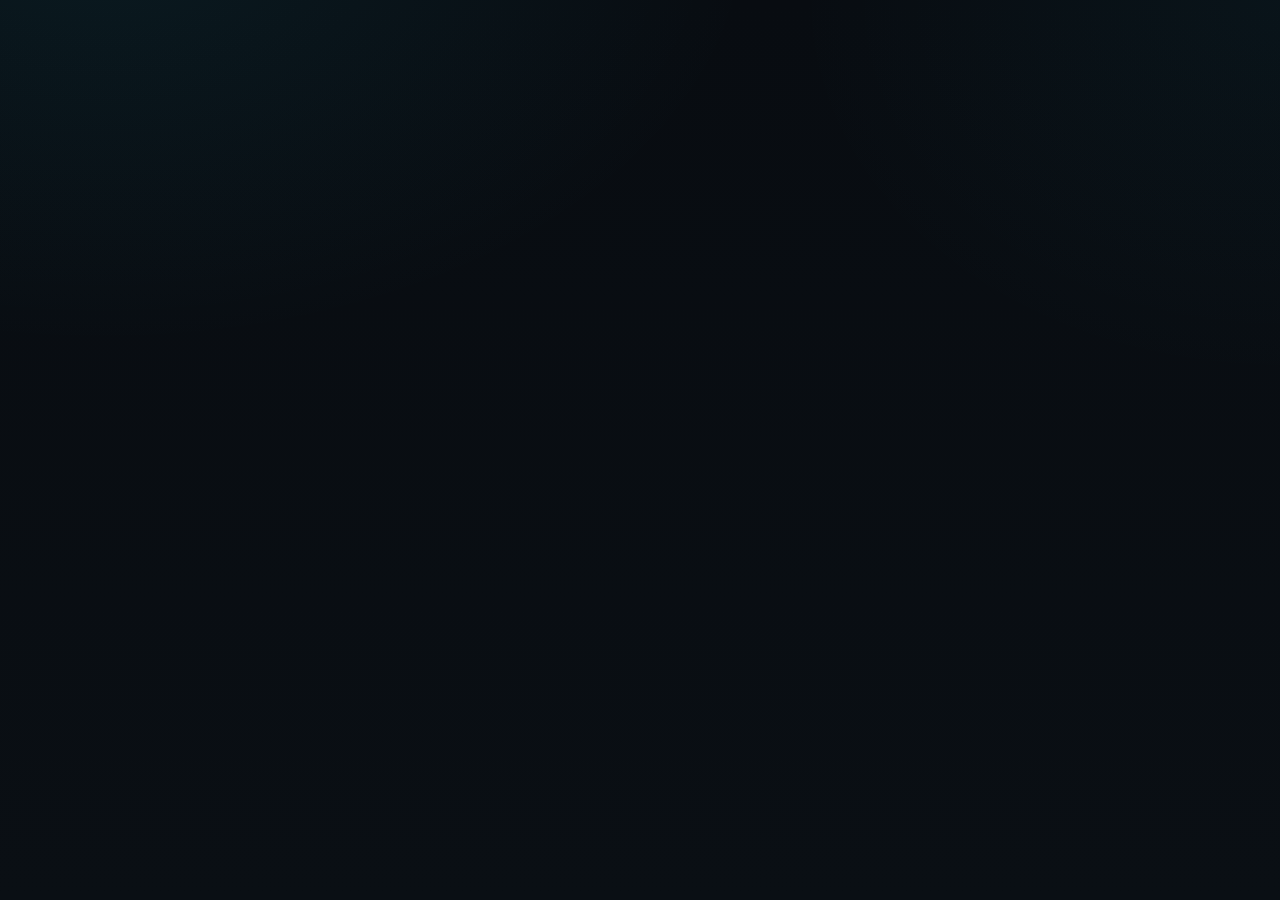
<file: hoptics/web/index.html>
<!DOCTYPE html>
<html lang="en">
<head>
<meta charset="utf-8">
<meta name="viewport" content="width=device-width,initial-scale=1,viewport-fit=cover">
<meta name="theme-color" content="#070a14">
<meta name="referrer" content="no-referrer">
<title>Hoptics-MC</title>
<link rel="icon" href="data:,">
<link rel="stylesheet" href="app.css">
</head>
<body>
<div id="login" class="hidden">
  <canvas id="mesh"></canvas>
  <div class="lcard">
    <div class="brand"><div class="dot"></div><div><h1>HOPTICS-MC</h1><small>MeshCore node</small></div></div>
    <h2>Sign in</h2>
    <p>Enter the 6-digit PIN shown on the node under More &rarr; Web page.</p>
    <div class="pin">
      <input inputmode="numeric" autocomplete="one-time-code" maxlength="1" aria-label="PIN digit 1">
      <input inputmode="numeric" maxlength="1" aria-label="PIN digit 2">
      <input inputmode="numeric" maxlength="1" aria-label="PIN digit 3">
      <input inputmode="numeric" maxlength="1" aria-label="PIN digit 4">
      <input inputmode="numeric" maxlength="1" aria-label="PIN digit 5">
      <input inputmode="numeric" maxlength="1" aria-label="PIN digit 6">
    </div>
    <button class="btn primary wide" id="loginBtn">Sign in</button>
    <div class="err" id="loginErr"></div>
    <div class="hint" id="loginHint">This page comes from the node itself, over your own Wi-Fi. It isn't encrypted: sign in only on a network you trust (not at a hamfest, a caf&eacute; or a hotel), since anyone on the same Wi-Fi could read the PIN. A new PIN can be made on the node at any time; it signs everyone out.</div>
  </div>
</div>
<div id="app" class="hidden">
  <header>
    <div class="brand"><div class="dot"></div><div><h1>HOPTICS-MC</h1><small><b id="hdrName"></b> <span id="hdrSub" class="hide-s"></span></small></div></div>
    <div class="grow"></div>
    <div class="chips" id="chips"></div>
    <button class="btn sm" id="themeBtn" title="Day / night" aria-label="Day / night"></button>
    <button class="btn sm" id="logoutBtn">Sign out</button>
  </header>
  <nav id="nav"></nav>
  <main>
    <section class="view" id="v-overview"></section>
    <section class="view" id="v-live"></section>
    <section class="view" id="v-map"></section>
    <section class="view" id="v-messages"></section>
    <section class="view" id="v-los"></section>
    <section class="view" id="v-nodes"></section>
    <section class="view" id="v-device"></section>
    <section class="view" id="v-files"></section>
  </main>
  <footer>Hoptics-MC is free and open source. Like it? <a href="https://buymeacoffee.com/Bluffs" target="_blank" rel="noopener noreferrer">Buy me a coffee &#9749;</a> &middot; <a href="https://github.com/Languskhan/hoptics-mc" target="_blank" rel="noopener noreferrer">Project page</a></footer>
</div>
<div class="toast" id="toast"></div>
<script src="app.js"></script>
</body>
</html>
</file>
<file: hoptics/web/app.css>
/* Hoptics-MC web dashboard. MIT licence. */
:root{--bg:#080c11;--bg2:#0b1118;--bar:rgba(12,18,25,.78);--card:rgba(19,27,36,.72);--card2:rgba(255,255,255,.05);--line:rgba(34,211,238,.28);--line2:rgba(34,211,238,.42);--solid:#121a22;
--wall:radial-gradient(1100px 700px at 8% -8%,rgba(34,211,238,.07),transparent 60%),radial-gradient(900px 700px at 100% 0%,rgba(34,211,238,.04),transparent 55%),linear-gradient(180deg,#080c11 0%,#0a0f14 100%);
--text:#e8eef5;--muted:#8c9bab;--dim:#566472;--cyan:#22d3ee;--green:#34d399;--amber:#fbbf24;--red:#f87171;--violet:#a78bfa;
--pink:#f472b6;--blue:#60a5fa;--orange:#fb923c;--glow:0 0 0 1px rgba(34,211,238,.25),0 8px 30px rgba(34,211,238,.08);
--quiet:rgba(255,255,255,.07);--r:16px;--glass:blur(18px) saturate(150%);--shadow:inset 0 1px 0 rgba(255,255,255,.07),0 12px 32px rgba(0,0,0,.28);--mapf:invert(1) hue-rotate(180deg) brightness(.82) contrast(.92) saturate(.55)}
body.day{--quiet:rgba(15,23,42,.08);--bg:#eef2f8;--bg2:#e4e9f2;--bar:rgba(255,255,255,.72);--card:rgba(255,255,255,.62);--card2:rgba(15,23,42,.045);--line:rgba(15,23,42,.09);--line2:rgba(15,23,42,.16);--solid:#f7f9fc;
--wall:radial-gradient(1100px 700px at 8% -8%,rgba(56,189,248,.28),transparent 60%),radial-gradient(1000px 700px at 100% 0%,rgba(167,139,250,.30),transparent 55%),radial-gradient(900px 700px at 60% 115%,rgba(45,212,191,.18),transparent 60%),linear-gradient(170deg,#eef3fb,#eceefb 60%,#f3eefb);
--text:#0b1420;--muted:#4a5868;--dim:#7b8794;--cyan:#0891b2;--green:#059669;--amber:#d97706;--red:#dc2626;--violet:#7c3aed;
--pink:#db2777;--blue:#2563eb;--orange:#ea580c;--glow:0 0 0 1px rgba(8,145,178,.3),0 8px 24px rgba(8,145,178,.08);
--shadow:inset 0 1px 0 rgba(255,255,255,.8),0 8px 26px rgba(15,23,42,.08);--mapf:none}
*{box-sizing:border-box}
html,body{height:100%}
body{margin:0;background:var(--wall);background-color:var(--bg);background-attachment:fixed;color:var(--text);font:14px/1.45 system-ui,-apple-system,"Segoe UI",Roboto,"Helvetica Neue",sans-serif;
-webkit-font-smoothing:antialiased;-webkit-tap-highlight-color:transparent}
button,input,select{font:inherit;color:inherit}
a{color:var(--cyan)}
.hidden{display:none!important}
.mono{font-family:ui-monospace,SFMono-Regular,Menlo,Consolas,monospace;font-size:12px}
.muted{color:var(--muted)}.dim{color:var(--dim)}
.grow{flex:1}

/* ---------- sign in */
#login{position:fixed;inset:0;display:grid;place-items:center;overflow:hidden;background:var(--wall);background-color:var(--bg)}
#mesh{position:absolute;inset:0;width:100%;height:100%;opacity:.55}
.lcard{position:relative;width:min(380px,92vw);padding:30px 28px 24px;border-radius:24px;background:var(--card);
border:1px solid var(--line2);box-shadow:inset 0 1px 0 rgba(255,255,255,.1),0 30px 80px rgba(0,0,0,.35);backdrop-filter:blur(22px) saturate(160%);-webkit-backdrop-filter:blur(22px) saturate(160%)}
.brand{display:flex;align-items:center;gap:12px}
.brand .dot{width:14px;height:14px;border-radius:50%;background:var(--cyan);box-shadow:0 0 18px var(--cyan),0 0 4px var(--cyan)}
.brand h1{margin:0;font-size:17px;letter-spacing:3px;font-weight:700}
.brand small{display:block;color:var(--muted);font-size:12px;letter-spacing:.3px}
.lcard h2{font-size:22px;margin:22px 0 4px;font-weight:650}
.lcard p{margin:0 0 18px;color:var(--muted)}
.pin{display:flex;gap:8px;justify-content:space-between;margin:6px 0 16px}
.pin input{width:100%;aspect-ratio:.82;max-width:48px;text-align:center;font-size:24px;font-weight:650;border-radius:12px;border:1px solid var(--line2);
background:var(--card2);outline:none;transition:border-color .15s,box-shadow .15s}
.pin input:focus{border-color:var(--cyan);box-shadow:var(--glow)}
.btn{display:inline-flex;align-items:center;justify-content:center;gap:8px;border-radius:11px;border:1px solid var(--line2);background:var(--card2);
padding:8px 13px;cursor:pointer;transition:background .15s,border-color .15s,transform .05s;white-space:nowrap}
.btn:hover{border-color:var(--cyan)}
.btn:active{transform:translateY(1px)}
.btn.primary{background:linear-gradient(180deg,#22d3ee,#0ea5c6);border-color:transparent;color:#03141a;font-weight:650}
body.day .btn.primary{color:#fff;background:linear-gradient(180deg,#0aa5c7,#0891b2)}
.btn.wide{width:100%;padding:12px}
.btn svg{width:16px;height:16px}
.btn.sm{padding:5px 9px;font-size:12.5px;border-radius:9px}
.btn.on{border-color:var(--cyan);color:var(--cyan);background:color-mix(in srgb,var(--cyan) 10%,var(--card2))}
.btn:disabled{opacity:.5;cursor:default}
.err{min-height:20px;color:var(--red);font-size:13px;margin-top:10px}
.hint{font-size:12px;color:var(--dim);margin-top:14px;line-height:1.5}

/* ---------- app shell */
header{position:sticky;top:0;z-index:20;display:flex;align-items:center;gap:12px;padding:10px 18px;background:var(--bar);
border-bottom:1px solid var(--line);backdrop-filter:blur(12px);-webkit-backdrop-filter:blur(12px)}
header .brand h1{font-size:15px}
.chips{display:flex;gap:6px;flex-wrap:nowrap;overflow:hidden;justify-content:flex-end;min-width:0}
.chip{font-variant-numeric:tabular-nums}
.chip{display:inline-flex;align-items:center;gap:6px;padding:4px 9px;border-radius:999px;background:var(--card2);border:1px solid var(--line);font-size:12px;color:var(--muted);white-space:nowrap}
.chip i{width:7px;height:7px;border-radius:50%;background:var(--dim)}
.chip.ok i{background:var(--green);box-shadow:0 0 8px var(--green)}
.chip.warn i{background:var(--amber)}
.chip.bad i{background:var(--red)}
nav{position:sticky;top:57px;z-index:19;display:flex;gap:4px;padding:8px 14px;overflow-x:auto;background:var(--bar);backdrop-filter:var(--glass);-webkit-backdrop-filter:var(--glass);border-bottom:1px solid var(--line);scrollbar-width:none}
nav::-webkit-scrollbar{display:none}
nav button{display:flex;align-items:center;gap:7px;border:0;background:none;padding:8px 12px;border-radius:10px;color:var(--muted);cursor:pointer;white-space:nowrap;font-weight:550}
nav button svg{width:17px;height:17px}
nav button:hover{color:var(--text);background:var(--card2)}
nav button.on{color:var(--text);background:var(--card2);box-shadow:inset 0 -2px 0 var(--cyan)}
nav .badge{min-width:18px;height:18px;padding:0 5px;border-radius:9px;background:var(--cyan);color:#03141a;font-size:11px;display:grid;place-items:center;font-weight:700}
main{max-width:1480px;margin:auto;padding:16px}
.view{display:none;animation:fade .2s ease}
.view.on{display:block}
@keyframes fade{from{opacity:0;transform:translateY(4px)}to{opacity:1;transform:none}}
.grid{display:grid;gap:14px;grid-template-columns:repeat(12,1fr)}
.c3{grid-column:span 3}.c4{grid-column:span 4}.c5{grid-column:span 5}.c6{grid-column:span 6}.c7{grid-column:span 7}.c8{grid-column:span 8}.c12{grid-column:span 12}
.card{background:var(--card);border:1px solid var(--line);border-radius:var(--r);padding:14px 16px;box-shadow:var(--shadow);min-width:0;position:relative;backdrop-filter:var(--glass);-webkit-backdrop-filter:var(--glass)}
.card h3{display:flex;align-items:center;gap:8px;margin:0 0 10px;font-size:11.5px;letter-spacing:1.1px;text-transform:uppercase;color:var(--muted);font-weight:650}
.card h3 .grow{flex:1}
.card h3 .dim,.card h3 .muted{text-transform:none;letter-spacing:0;font-weight:500;font-size:12px}
.seg{display:inline-flex;background:var(--card2);border:1px solid var(--line);border-radius:9px;padding:2px}
.seg button{border:0;background:none;padding:3px 9px;border-radius:7px;font-size:12px;color:var(--muted);cursor:pointer;text-transform:none;letter-spacing:0}
.seg button.on{background:var(--card);color:var(--text);box-shadow:0 1px 3px rgba(0,0,0,.2)}

/* stat tiles */
.tiles{display:grid;grid-template-columns:repeat(5,1fr);gap:14px}
.tile{position:relative;overflow:hidden;background:var(--card);border:1px solid var(--line);border-radius:var(--r);padding:14px 16px 10px;box-shadow:var(--shadow);backdrop-filter:var(--glass);-webkit-backdrop-filter:var(--glass)}
.tile::before{content:"";position:absolute;left:0;top:14px;bottom:14px;width:3px;border-radius:0 3px 3px 0;background:var(--c);box-shadow:0 0 12px var(--c)}
.tile::after{content:"";position:absolute;inset:-40% -20% auto auto;width:140px;height:140px;border-radius:50%;background:radial-gradient(circle,color-mix(in srgb,var(--c) 22%,transparent),transparent 70%);pointer-events:none}
.tile .k{font-size:11px;letter-spacing:1px;color:var(--muted);text-transform:uppercase;font-weight:650}
.tile .v{font-size:30px;font-weight:720;letter-spacing:-.5px;color:var(--text);margin-top:2px;font-variant-numeric:tabular-nums}
.tile .v small{font-size:14px;color:var(--muted);font-weight:550;margin-left:3px}
.tile .s{position:relative;z-index:1;font-size:12px;color:var(--muted);white-space:nowrap;overflow:hidden;text-overflow:ellipsis;max-width:56%}
.tile canvas{position:absolute;right:0;bottom:4px;width:44%;height:46px;opacity:.85;pointer-events:none}

/* charts */
.chart{position:relative;width:100%}
.chart canvas{display:block;width:100%}
.tip{position:absolute;pointer-events:none;z-index:5;min-width:120px;padding:8px 10px;border-radius:10px;background:var(--bar);
border:1px solid var(--line2);box-shadow:0 10px 30px rgba(0,0,0,.35);font-size:12px;backdrop-filter:blur(8px);transition:opacity .1s;white-space:nowrap}
.tip b{display:block;font-size:11.5px;color:var(--muted);font-weight:600;margin-bottom:3px}
.tip .row{display:flex;align-items:center;gap:7px}
.tip .sw{width:9px;height:9px;border-radius:3px}
.tip .row span:last-child{margin-left:auto;padding-left:12px;font-variant-numeric:tabular-nums;font-weight:650}
.legend{display:flex;flex-wrap:wrap;gap:4px 12px;margin-top:8px;font-size:12px;color:var(--muted)}
.legend span{display:inline-flex;align-items:center;gap:6px;cursor:pointer;user-select:none}
.legend span i{width:10px;height:10px;border-radius:3px}
.legend span.off{opacity:.4;text-decoration:line-through}
.bars .b{display:grid;grid-template-columns:minmax(90px,150px) 1fr 44px;align-items:center;gap:10px;margin:7px 0;font-size:12.5px}
.bars .b .t{overflow:hidden;text-overflow:ellipsis;white-space:nowrap}
.bars .b .bar{height:9px;border-radius:6px;background:var(--card2);overflow:hidden}
.bars .b .bar i{display:block;height:100%;border-radius:6px;background:linear-gradient(90deg,var(--c),color-mix(in srgb,var(--c) 60%,#fff));transition:width .5s ease}
.bars .b .n{text-align:right;font-variant-numeric:tabular-nums;color:var(--muted)}
.empty{padding:24px 8px;text-align:center;color:var(--dim)}

/* tables and lists */
.toolbar{display:flex;align-items:center;gap:8px;flex-wrap:wrap;margin-bottom:10px}
.search{flex:1;min-width:160px;max-width:320px;padding:7px 11px;border-radius:10px;border:1px solid var(--line2);background:var(--card2);outline:none}
.search:focus{border-color:var(--cyan)}
.tbl{width:100%;border-collapse:collapse;font-size:13px}
.tbl th{position:sticky;top:0;background:var(--solid);text-align:left;font-size:11px;letter-spacing:.8px;color:var(--muted);font-weight:650;text-transform:uppercase;padding:8px 8px;border-bottom:1px solid var(--quiet);cursor:pointer;user-select:none;white-space:nowrap}
.tbl th.sorted::after{content:" \25BE";color:var(--cyan)}
.tbl th.sorted.up::after{content:" \25B4"}
.tbl td{padding:8px 8px;border-bottom:1px solid var(--quiet);white-space:nowrap;overflow:hidden;text-overflow:ellipsis;max-width:260px}
.tbl tr{transition:background .12s}
.tbl tbody tr:hover{background:var(--card2);cursor:pointer}
.tbl tr.new td{animation:flash 1.6s ease}
@keyframes flash{from{background:color-mix(in srgb,var(--cyan) 18%,transparent)}to{background:transparent}}
.scroll{max-height:560px;overflow:auto;border-radius:10px}
.pill{display:inline-block;font-size:10.5px;font-weight:700;letter-spacing:.4px;border-radius:6px;padding:2px 6px;border:1px solid var(--c);color:var(--c);background:color-mix(in srgb,var(--c) 10%,transparent)}
.tag{display:inline-block;font-size:11px;border-radius:6px;padding:1px 6px;background:var(--card2);color:var(--muted);border:1px solid var(--line)}
.tag.net{color:var(--violet);border-color:color-mix(in srgb,var(--violet) 40%,transparent)}
.av{display:inline-grid;place-items:center;width:28px;height:28px;border-radius:9px;font-size:11px;font-weight:750;color:#04121a;flex:none}
.who{display:flex;align-items:center;gap:9px;min-width:0}
.who b{font-weight:600;overflow:hidden;text-overflow:ellipsis}
.hops{display:inline-flex;gap:3px;flex-wrap:nowrap}
.hops span{font-size:10.5px;padding:1px 5px;border-radius:5px;background:var(--card2);border:1px solid var(--line);color:var(--muted)}
.detail{background:var(--card2);border-radius:10px;padding:10px 12px;margin:2px 0 8px;font-size:12.5px;white-space:normal}
.detail .mono{word-break:break-all;color:var(--muted)}

/* messages */
.chat{display:grid;grid-template-columns:240px 1fr;gap:14px;min-height:560px}
.chans{display:flex;flex-direction:column;gap:4px}
.chans button{display:flex;align-items:center;gap:10px;text-align:left;padding:10px 12px;border-radius:11px;border:1px solid transparent;background:none;cursor:pointer;color:var(--muted)}
.chans button:hover{background:var(--card2)}
.chans button.on{background:var(--card2);border-color:var(--line2);color:var(--text)}
.chans .hash{width:30px;height:30px;border-radius:10px;display:grid;place-items:center;background:var(--card2);color:var(--cyan);font-weight:700}
.chans .u{margin-left:auto;font-size:11px;background:var(--cyan);color:#03141a;border-radius:9px;padding:0 6px;font-weight:700}
.msgs{display:flex;flex-direction:column;gap:10px;max-height:620px;overflow:auto;padding:4px 6px 4px 0}
.m{display:flex;gap:10px;align-items:flex-start;max-width:760px}
.m .bub{background:var(--card2);border:1px solid var(--line);border-radius:4px 14px 14px 14px;padding:8px 12px;min-width:0}
.m .meta{display:flex;align-items:center;gap:8px;font-size:12px;margin-bottom:2px}
.m .meta b{font-weight:650}
.m .meta span{color:var(--dim)}
.m .txt{white-space:pre-wrap;word-wrap:break-word;overflow-wrap:anywhere}
.m.mine{margin-left:auto;flex-direction:row-reverse}
.m.mine .bub{border-radius:14px 4px 14px 14px;background:color-mix(in srgb,var(--cyan) 14%,var(--card2));border-color:color-mix(in srgb,var(--cyan) 30%,var(--line))}
.daysep{align-self:center;font-size:11px;color:var(--dim);padding:2px 10px;border-radius:9px;background:var(--card2)}

/* map */
.mapwrap{position:relative;height:calc(100vh - 190px);min-height:460px;border-radius:var(--r);overflow:hidden;border:1px solid var(--line);background:var(--bg2);touch-action:none}
.mapwrap .tiles{position:absolute;inset:0;display:block;filter:var(--mapf)}
.mapwrap .tiles img{position:absolute;width:256px;height:256px;user-select:none;-webkit-user-drag:none;opacity:0;transition:opacity .25s}
.mapwrap .tiles img.ok{opacity:1}
.mapwrap canvas{position:absolute;inset:0;width:100%;height:100%}
.mapctl{position:absolute;right:12px;top:12px;display:flex;flex-direction:column;gap:6px;z-index:3}
.mapctl .btn{width:38px;height:38px;padding:0;font-size:18px;background:var(--bar);backdrop-filter:blur(8px)}
.layers{position:absolute;left:12px;top:12px;z-index:3;display:flex;flex-direction:column;gap:6px;padding:10px 12px;border-radius:12px;background:var(--bar);border:1px solid var(--line);backdrop-filter:blur(8px);font-size:12.5px}
.layers summary{cursor:pointer;font-weight:650;color:var(--muted);list-style:none;user-select:none}
.layers summary::-webkit-details-marker{display:none}
.layers[open] summary{margin-bottom:4px}
.layers label{display:flex;align-items:center;gap:8px;cursor:pointer}
.layers i{width:10px;height:10px;border-radius:50%}
.attrib{position:absolute;right:6px;bottom:4px;z-index:3;font-size:10.5px;color:var(--muted);background:var(--bar);padding:1px 6px;border-radius:6px}
.mapcard{position:absolute;z-index:4;width:250px;padding:12px 14px;border-radius:14px;background:var(--bar);border:1px solid var(--line2);box-shadow:0 20px 50px rgba(0,0,0,.4);backdrop-filter:blur(10px)}
.mapcard h4{margin:0 0 2px;font-size:15px}
.mapcard .kv{display:grid;grid-template-columns:auto 1fr;gap:3px 12px;font-size:12.5px;margin:8px 0 10px}
.mapcard .kv span:nth-child(odd){color:var(--muted)}
.mapstats{position:absolute;left:12px;bottom:12px;z-index:3;display:flex;gap:8px}
.mapstats .chip{background:var(--bar);backdrop-filter:blur(8px)}

/* line of sight */
.los{display:grid;grid-template-columns:330px 1fr;gap:14px}
.field{display:flex;flex-direction:column;gap:5px;margin-bottom:12px}
.field label{font-size:11.5px;letter-spacing:.8px;text-transform:uppercase;color:var(--muted);font-weight:650}
.field select,.field input{padding:9px 11px;border-radius:10px;border:1px solid var(--line2);background:var(--card2);outline:none;width:100%}
.field select:focus,.field input:focus{border-color:var(--cyan)}
.row2{display:grid;grid-template-columns:1fr 1fr;gap:10px}
.verdict{display:flex;align-items:center;gap:12px;padding:12px 14px;border-radius:12px;background:color-mix(in srgb,var(--c) 12%,var(--card2));border:1px solid color-mix(in srgb,var(--c) 40%,transparent);margin-bottom:12px}
.verdict .ic{width:36px;height:36px;border-radius:50%;display:grid;place-items:center;background:var(--c);color:#04121a;font-weight:800;font-size:18px}
.verdict b{font-size:16px}
.kpis{display:grid;grid-template-columns:repeat(4,1fr);gap:10px;margin-top:12px}
.kpi{background:var(--card2);border-radius:11px;padding:9px 11px}
.kpi .k{font-size:10.5px;letter-spacing:.8px;color:var(--muted);text-transform:uppercase;font-weight:650}
.kpi .v{font-size:19px;font-weight:700;font-variant-numeric:tabular-nums}
.kpi .s{font-size:11.5px;color:var(--dim)}
.minimap{height:170px;border-radius:12px;overflow:hidden;position:relative;border:1px solid var(--line);margin-top:12px}

/* device */
.kvlist{display:grid;grid-template-columns:auto 1fr;gap:7px 16px;font-size:13px}
.kvlist span:nth-child(odd){color:var(--muted)}
.kvlist span:nth-child(even){font-variant-numeric:tabular-nums;text-align:right}
.meter{height:8px;border-radius:5px;background:var(--card2);overflow:hidden;margin:6px 0 2px}
.meter i{display:block;height:100%;border-radius:5px;background:var(--c);transition:width .5s}

footer{text-align:center;color:var(--dim);font-size:12px;padding:18px 12px 28px}
footer a{color:var(--amber);text-decoration:none}

.toast{position:fixed;left:50%;bottom:24px;transform:translateX(-50%) translateY(20px);opacity:0;z-index:50;padding:10px 16px;border-radius:12px;background:var(--bar);backdrop-filter:var(--glass);-webkit-backdrop-filter:var(--glass);border:1px solid var(--line2);box-shadow:0 20px 50px rgba(0,0,0,.35);transition:all .25s}
.toast.on{opacity:1;transform:translateX(-50%)}

@media (max-width:1100px){.tiles{grid-template-columns:repeat(3,1fr)}.c3,.c4,.c5{grid-column:span 6}.c7,.c8{grid-column:span 12}.los{grid-template-columns:1fr}}
@media (max-width:720px){
  main{padding:10px}.grid{gap:10px}.tiles{grid-template-columns:repeat(2,1fr);gap:10px}
  .c3,.c4,.c5,.c6,.c7,.c8{grid-column:span 12}
  header{padding:9px 12px}.chips .chip.opt{display:none}header .brand h1{font-size:12px;letter-spacing:2px;white-space:nowrap}
  nav{position:fixed;top:auto;bottom:0;left:0;right:0;justify-content:space-around;padding:6px 4px calc(6px + env(safe-area-inset-bottom));border-top:1px solid var(--line);border-bottom:0;background:var(--bar);backdrop-filter:blur(12px)}
  nav button{flex-direction:column;gap:2px;font-size:10.5px;padding:5px 6px}
  nav button.on{box-shadow:none;color:var(--cyan);background:none}
  nav .badge{position:absolute;margin:-4px 0 0 14px;height:15px;min-width:15px;font-size:9.5px}
  body.app{padding-bottom:70px}
  .chat{grid-template-columns:1fr}.chans{flex-direction:row;overflow-x:auto}.chans button{flex:none}
  .kpis{grid-template-columns:repeat(2,1fr)}
  .mapwrap{height:calc(100vh - 150px)}
  .tile .v{font-size:25px}
  .hide-s{display:none}
}
</file>
